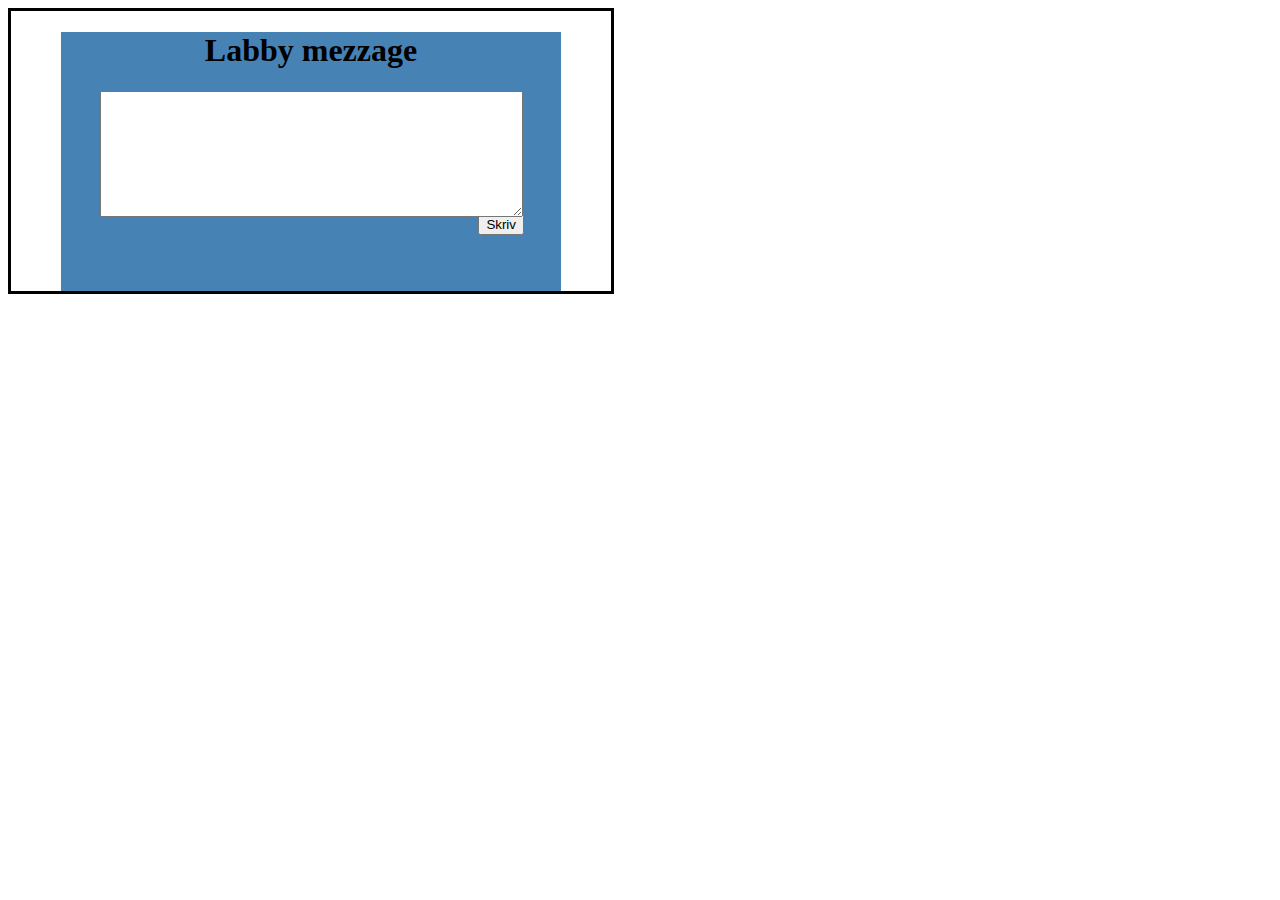
<file: 2-labbymezzage/index.html>
<!DOCTYPE html>
<html lang="sv">
<head>
	<meta charset="UTF-8" />
 	<title>JavaScript - Labb 2</title>
 	<link href="style.css" rel="stylesheet" type="text/css">
</head>

        <body>
            <div id ="container">

                <div id = "content">
                <h1>Labby mezzage</h1>
                <div id="counter">
                        
                </div>
                    
                        <div id = "textruta">
                        
                            <textarea id="textarea" rows="8" cols="50"></textarea>
                            <input id="button" type="submit" value="Skriv" />
    
        	                <script src="Message.js"></script>
        	                <script src="MessageBoard.js"></script>
    	                </div>
                    <div id="messages">
                        
                    </div>
                </div>
            </div>

        </body>
    
    <footer>
        
    </footer>
</html>
</file>
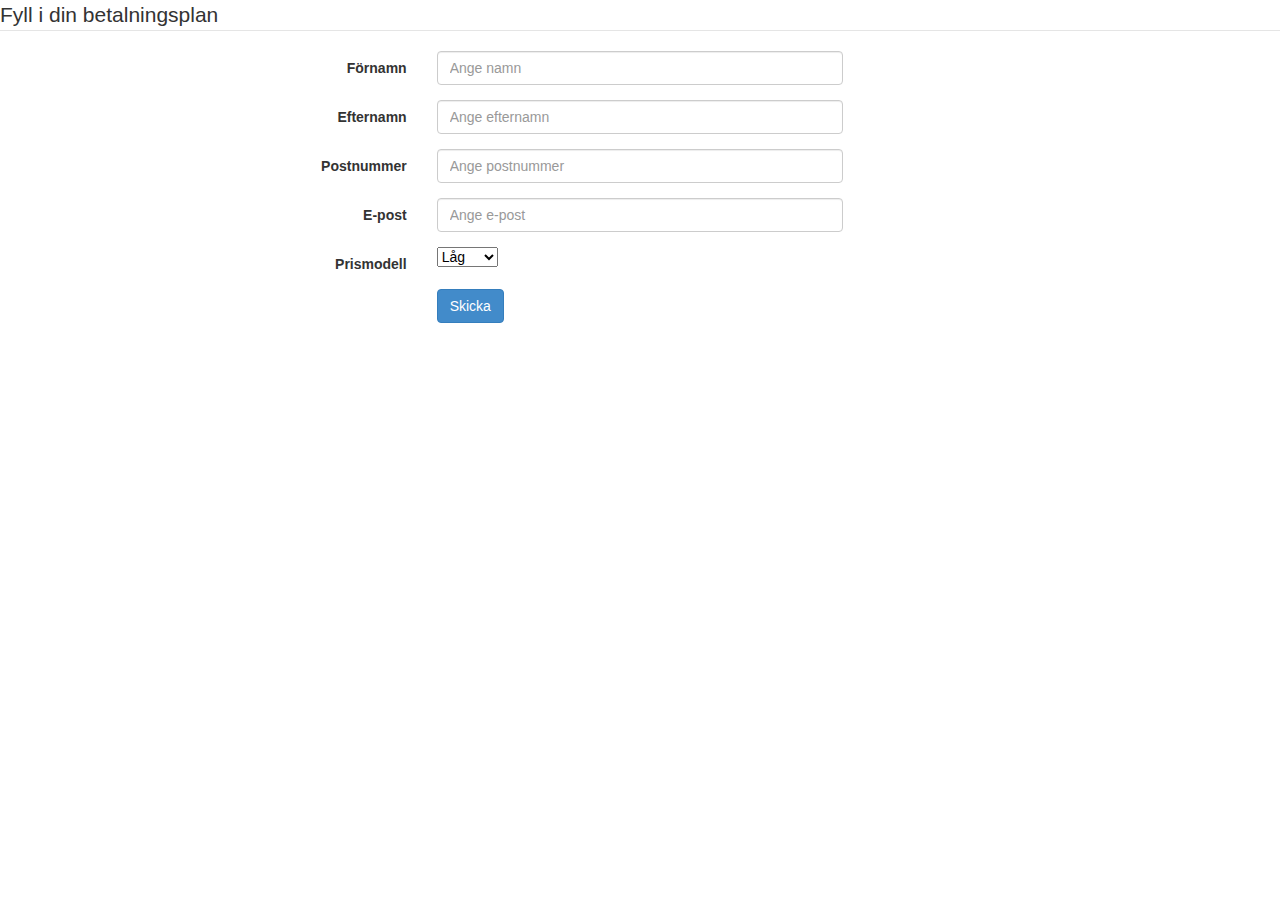
<file: 4-forms/index.html>
<!DOCTYPE html>
<html lang ="sv">
<html>
  <head>
   <meta charset="UTF-8" />
    <title>Validering</title>
    <meta name="viewport" content="width=device-width, initial-scale=1.0">
    <!-- Bootstrap -->
    <link href="bootstrap.min.css" rel="stylesheet">

    <!-- HTML5 Shim and Respond.js IE8 support of HTML5 elements and media queries -->
    <!-- WARNING: Respond.js doesn't work if you view the page via file:// -->
    <!--[if lt IE 9]>
      <script src="https://oss.maxcdn.com/libs/html5shiv/3.7.0/html5shiv.js"></script>
      <script src="https://oss.maxcdn.com/libs/respond.js/1.3.0/respond.min.js"></script>
    <![endif]-->
  </head>
  <body>
<form id="form" class="form-horizontal" action="http://voyager.lnu.se/tekinet/kurser/dtt/wp_webbteknik/process_form.php" method="post">
<fieldset>
<!-- Form Name -->
<legend id="legend">Fyll i din betalningsplan</legend>

<!-- Text input-->
<div class="form-group">
  <label class="col-md-4 control-label" for="Förnamn">Förnamn</label>  
  <div class="col-md-4">
  <input id="Fornamn" name="Förnamn"  placeholder="Ange namn" class="form-control input-md" required="">
  
    
  </div>
  <p id="fornamnFel"> 
      
  </p>
</div>

<!-- Text input-->
<div class="form-group">
  <label class="col-md-4 control-label" for="Efternamn">Efternamn</label>  
  <div class="col-md-4">
  <input id="Efternamn" name="Efternamn" type="text" placeholder="Ange efternamn" class="form-control input-md" required="">
    
  </div>
  <p id="efternamnFel"> 
      
  </p>
</div>

<!-- Text input-->
<div class="form-group">
  <label class="col-md-4 control-label" for="Postnummer">Postnummer</label>  
  <div class="col-md-4">
  <input id="Postnummer" name="Postnummer" type="text" placeholder="Ange postnummer" class="form-control input-md" required="">
    
  </div>
  <p id="postnummerFel"> 
      
  </p>
</div>

<!-- Text input-->
<div class="form-group">
  <label class="col-md-4 control-label" for="Epost">E-post</label>  
  <div class="col-md-4">
  <input id="Epost" name="Epost" type="text" placeholder="Ange e-post" class="form-control input-md" required="">
    
  </div>
  <p id="emailFel"> 
      
  </p>
</div>
<!-- Button Drop Down -->
<div class="form-group">
  <label class="col-md-4 control-label" for="buttondropdown">Prismodell</label>
  <div class="col-md-4">
    <div class="input-group">
<fieldset class="form">
      <select name="Rullgarding" id="rullgardin">
   <option value="Low" selected>Låg</option>
            <option value="Middle">Medel</option>              
            <option value="High">Hög</option>
 </select>
</fieldset>
      </div>
    </div>
  </div>
<!-- Button -->
<div class="form-group">
  <label class="col-md-4 control-label" for="singlebutton"></label>
  <div class="col-md-4">
    <button type="button" id="singlebutton" name="singlebutton" class="btn btn-primary">Skicka</button>
  </div>
</div>

</fieldset>
</form>
<script type="text/javascript" src="script.js"></script>
  </body>
</html>
</file>
<file: 2-labbymezzage/style.css>
#container{

background-color: white;
width: 600px;
border-style: solid;
}

#content{
    margin: auto;
    background-color: #4682B4;
    max-width: 500px;
    max-width: 960;
}

h1{
    text-align: center;
}
#textarea{

}

#button{
    float: right;
    margin-right: 37px;
    margin-top: -7px;
}

#textrutaN{
background-color: black;
width: 550px;
height: 150px;

}

#textruta{
    background-color: #4682B4;
    text-align: center;
    width: 500;
    height: 200px;
}
</file>
